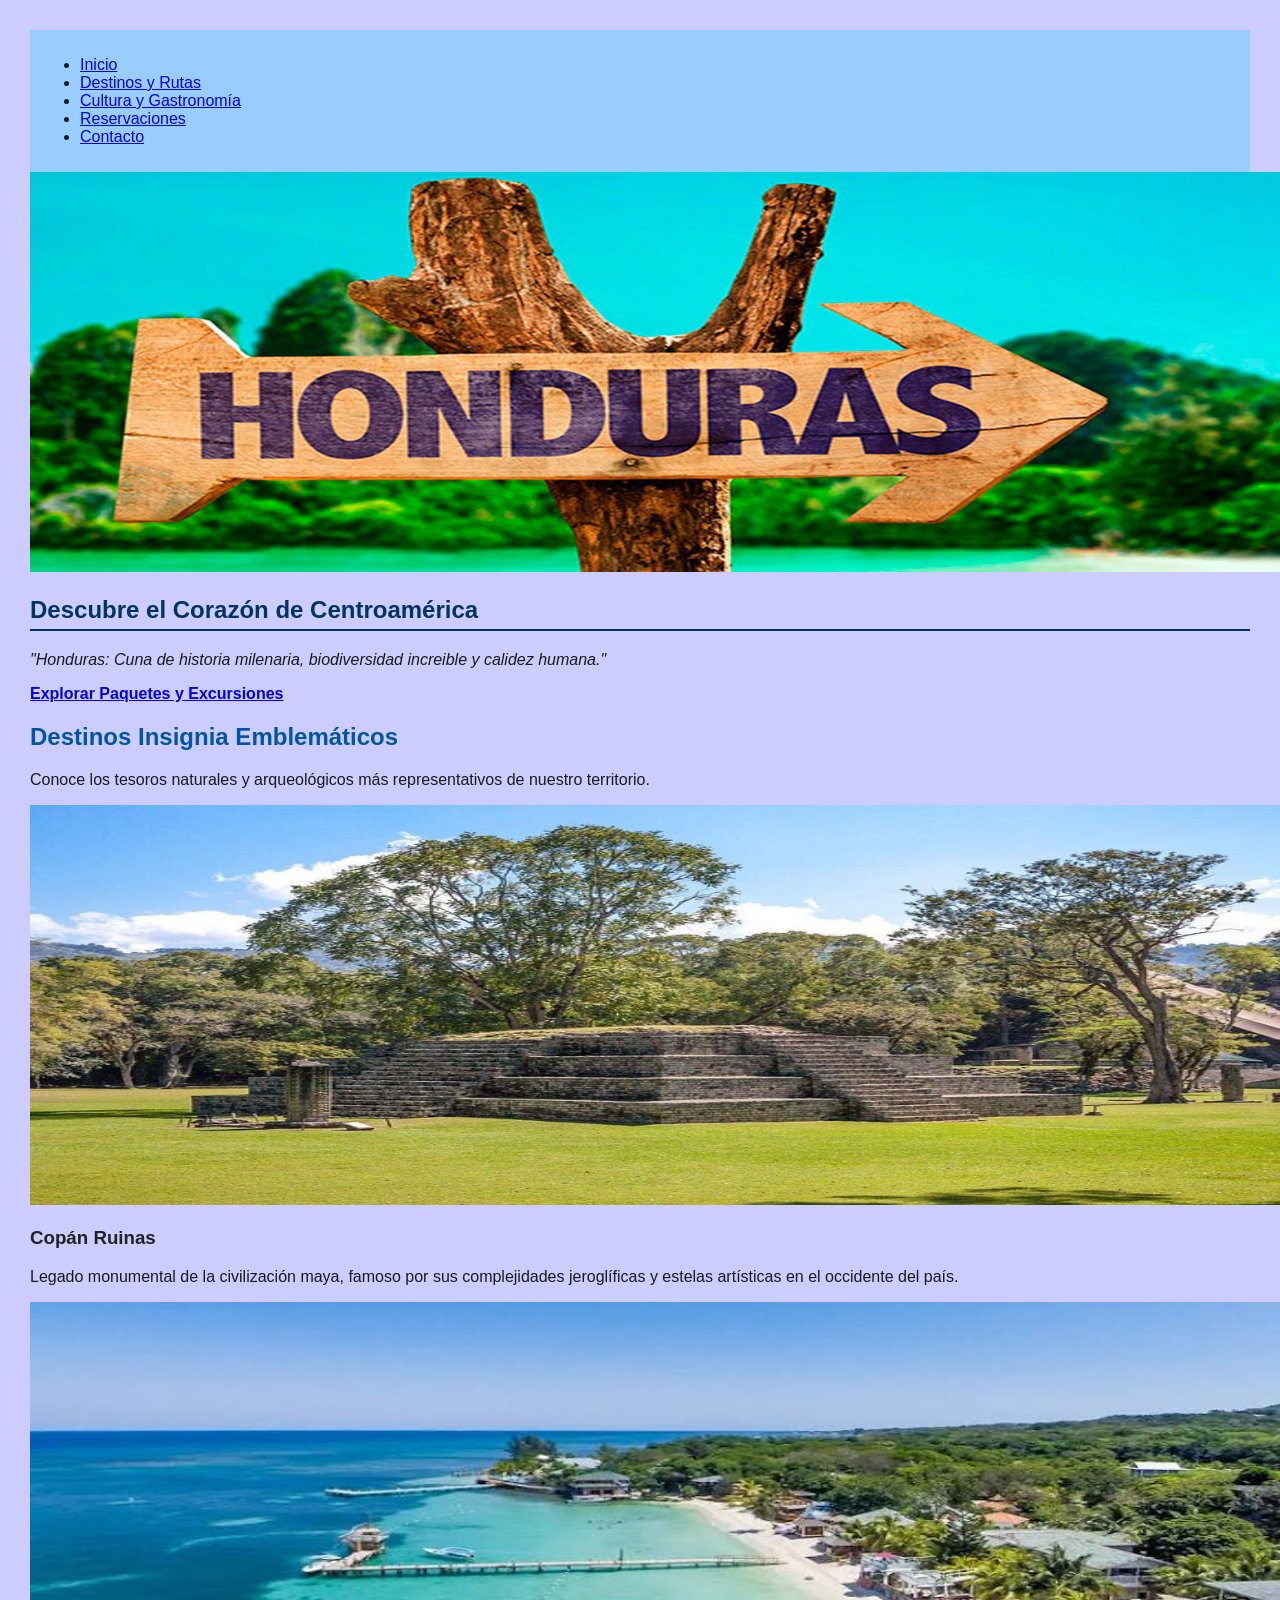
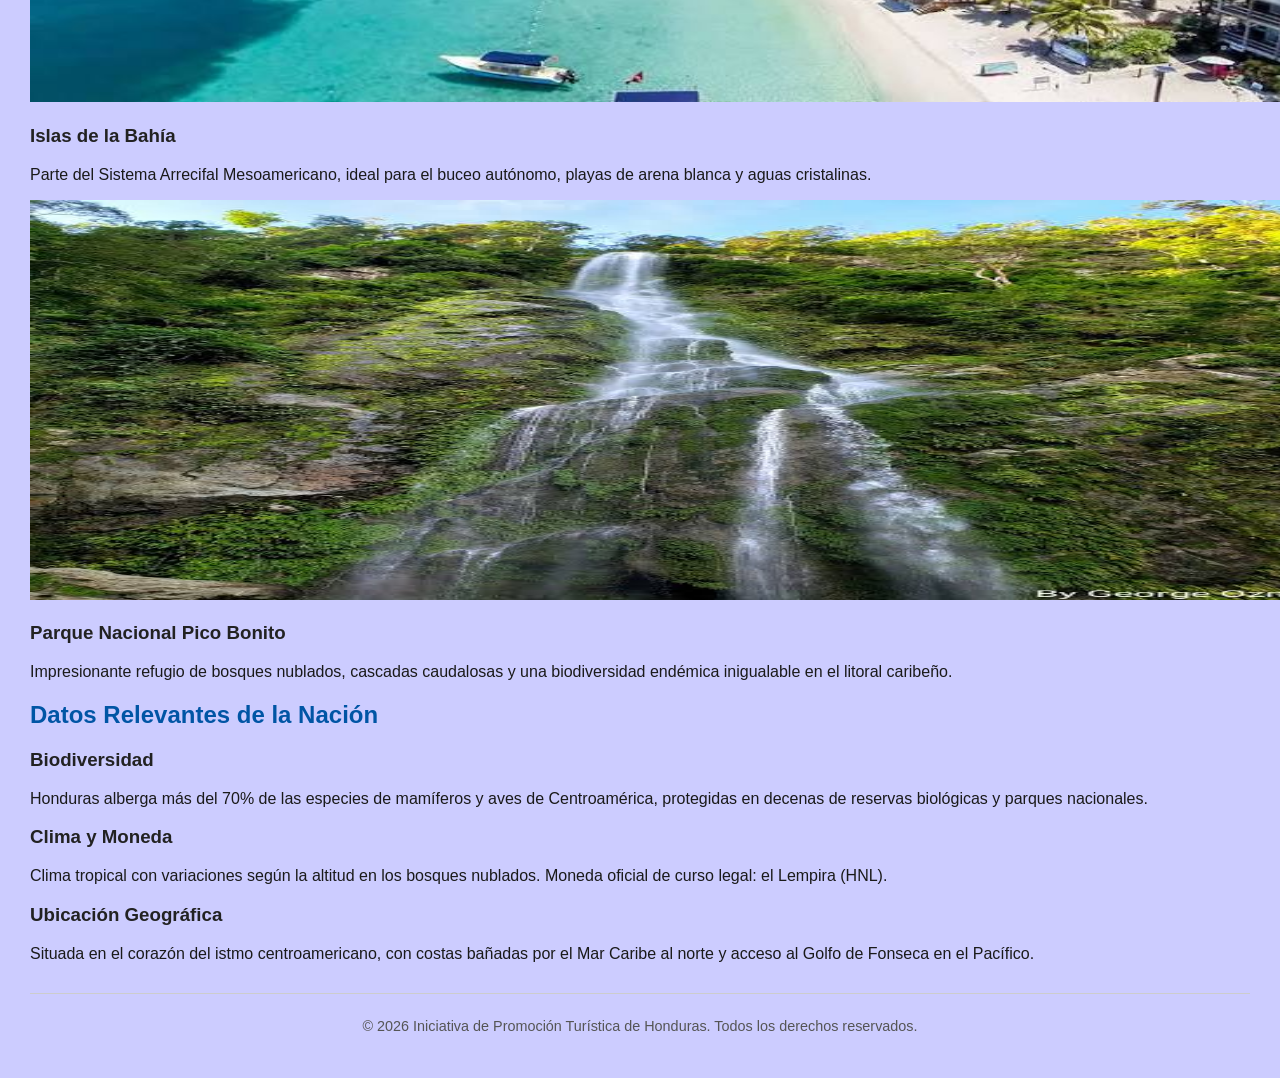
<file: index.html>
<!DOCTYPE html>
<html lang="es">
<head>
    <meta charset="UTF-8">
    <meta name="viewport" content="width=device-width, initial-scale=1.0">
    <title>Honduras Natural & Cultural - Inicio</title>
    <link rel="stylesheet" href="css/estilos.css">
</head>
<body>

    <header>
        <div class="barra-navegacion">
            <ul class="nav-links">
                <li><a href="index.html" class="active">Inicio</a></li>
                <li><a href="destinos.html">Destinos y Rutas</a></li>
                <li><a href="cultura.html">Cultura y Gastronomía</a></li>
                <li><a href="reservaciones.html">Reservaciones</a></li>
                <li><a href="contacto.html">Contacto</a></li>
            </ul>
        </div>
    </header>

    <div class="container">
         <section>
    <img src="imagenes/turismo.jpg" alt="Honduras-Ecoturismo"  width="1283" height="400">

    <h1>Descubre el Corazón de Centroamérica</h1>
    <p><em>"Honduras: Cuna de historia milenaria, biodiversidad increible y calidez humana."</em></p>
    <p><a href="reservaciones.html"><strong>Explorar Paquetes y Excursiones</strong></a></p>
</section>

        <section>
            <h2>Destinos Insignia Emblemáticos</h2>
            <p>Conoce los tesoros naturales y arqueológicos más representativos de nuestro territorio.</p>
            <div class="grid-3">
                <div class="card">
                    <!-- AQUÍ PUEDES COLOCAR LA IMAGEN DE COPÁN RUINAS -->
                     <img src="imagenes/copan1.jpg" alt="Honduras-Ecoturismo"  width="1283" height="400">
                    <div class="card-content">
                        <h3>Copán Ruinas</h3>
                        <p>Legado monumental de la civilización maya, famoso por sus complejidades jeroglíficas y estelas artísticas en el occidente del país.</p>
                    </div>
                </div>
                <div class="card">
                      <img src="imagenes/islas1.jpg" alt="Honduras-Ecoturismo"  width="1283" height="400">
                  
                    <div class="card-content">
                        <h3>Islas de la Bahía</h3>
                        <p>Parte del Sistema Arrecifal Mesoamericano, ideal para el buceo autónomo, playas de arena blanca y aguas cristalinas.</p>
                    </div>
                </div>
                <div class="card">
                    <img src="imagenes/pico1.jpg" alt="Honduras-Ecoturismo"  width="1283" height="400"> 
                    <div class="card-content">
                        <h3>Parque Nacional Pico Bonito</h3>
                        <p>Impresionante refugio de bosques nublados, cascadas caudalosas y una biodiversidad endémica inigualable en el litoral caribeño.</p>
                    </div>
                </div>
            </div>
        </section>

        <section>
            <h2>Datos Relevantes de la Nación</h2>
            <div class="grid-3">
                <div>
                    <h3>Biodiversidad</h3>
                    <p>Honduras alberga más del 70% de las especies de mamíferos y aves de Centroamérica, protegidas en decenas de reservas biológicas y parques nacionales.</p>
                </div>
                <div>
                    <h3> Clima y Moneda</h3>
                    <p>Clima tropical con variaciones según la altitud en los bosques nublados. Moneda oficial de curso legal: el Lempira (HNL).</p>
                </div>
                <div>
                    <h3> Ubicación Geográfica</h3>
                    <p>Situada en el corazón del istmo centroamericano, con costas bañadas por el Mar Caribe al norte y acceso al Golfo de Fonseca en el Pacífico.</p>
                </div>
            </div>
        </section>
    </div>

    <footer>
        <p>&copy; 2026 Iniciativa de Promoción Turística de Honduras. Todos los derechos reservados.</p>
    </footer>

</body>
</html>
</file>
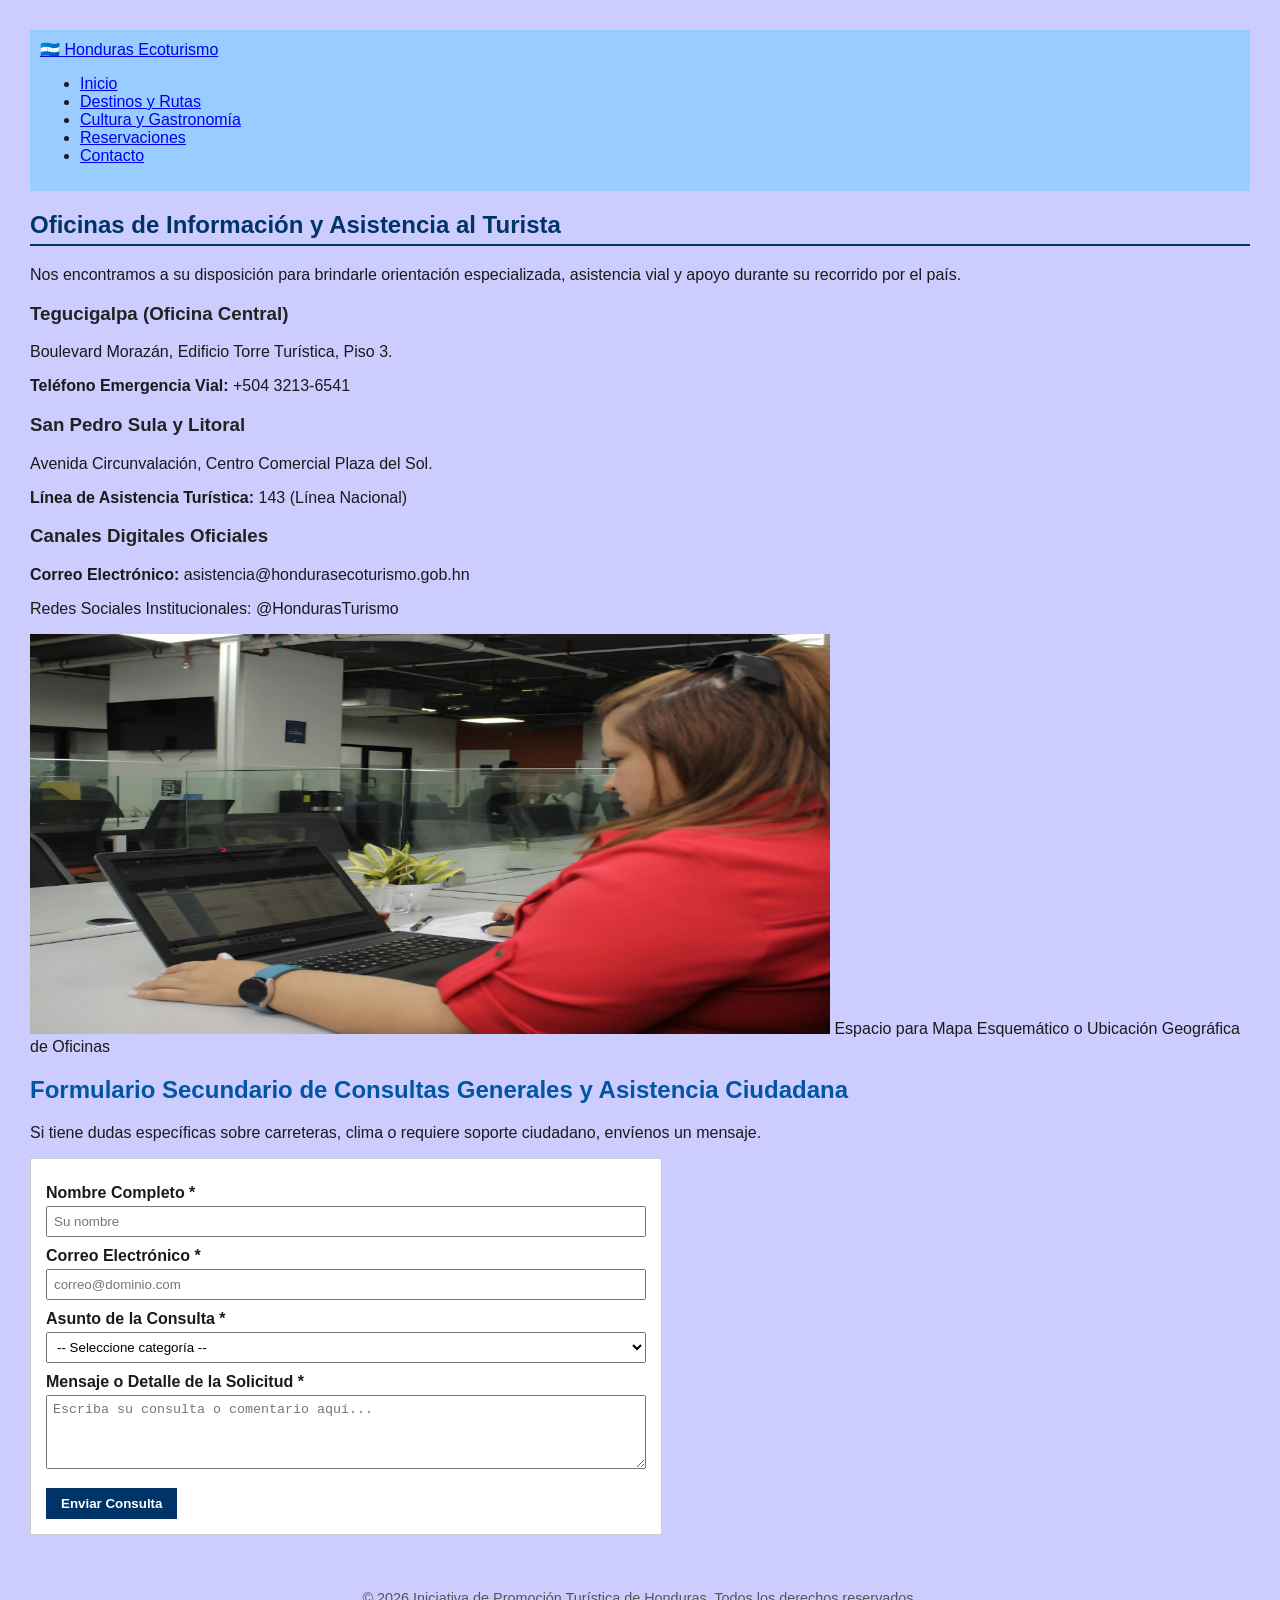
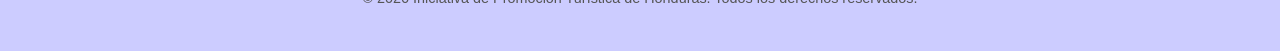
<file: contacto.html>
<!DOCTYPE html>
<html lang="es">
<head>
    <meta charset="UTF-8">
    <meta name="viewport" content="width=device-width, initial-scale=1.0">
    <title>Contacto y Asistencia al Turista - Honduras</title>
    <link rel="stylesheet" href="css/estilos.css">
</head>
<body>

    <header>
        <div class="barra-navegacion">
            <a href="index.html" class="logo">🇭🇳 Honduras Ecoturismo</a>
            <ul class="nav-links">
                <li><a href="index.html">Inicio</a></li>
                <li><a href="destinos.html">Destinos y Rutas</a></li>
                <li><a href="cultura.html">Cultura y Gastronomía</a></li>
                <li><a href="reservaciones.html">Reservaciones</a></li>
                <li><a href="contacto.html" class="active">Contacto</a></li>
            </ul>
        </div>
    </header>

    <div class="container">
        <section>
            <h1>Oficinas de Información y Asistencia al Turista</h1>
            <p>Nos encontramos a su disposición para brindarle orientación especializada, asistencia vial y apoyo durante su recorrido por el país.</p>
            
            <div class="grid-3">
                <div>
                    <h3> Tegucigalpa (Oficina Central)</h3>
                    <p>Boulevard Morazán, Edificio Torre Turística, Piso 3.</p>
                    <p><strong>Teléfono Emergencia Vial:</strong> +504 3213-6541 </p>
                </div>
                <div>
                    <h3> San Pedro Sula y Litoral</h3>
                    <p>Avenida Circunvalación, Centro Comercial Plaza del Sol.</p>
                    <p><strong>Línea de Asistencia Turística:</strong> 143 (Línea Nacional)</p>
                </div>
                <div>
                    <h3>Canales Digitales Oficiales</h3>
                    <p><strong>Correo Electrónico:</strong> asistencia@hondurasecoturismo.gob.hn</p>
                    <p>Redes Sociales Institucionales: @HondurasTurismo</p>
                </div>
            </div>

              <img src="imagenes/oficina.png" alt="Honduras-Ecoturismo"  width="800" height="400">
                Espacio para Mapa Esquemático o Ubicación Geográfica de Oficinas
            </div>
        </section>

        <section>
            <h2>Formulario Secundario de Consultas Generales y Asistencia Ciudadana</h2>
            <p>Si tiene dudas específicas sobre carreteras, clima o requiere soporte ciudadano, envíenos un mensaje.</p>
            
            <form method="POST" enctype="multipart/form-data">
                <div class="form-group">
                    <label for="nombre_contacto">Nombre Completo *</label>
                    <input type="text" id="nombre_contacto" name="nombre_contacto" required placeholder="Su nombre">
                </div>

                <div class="form-group">
                    <label for="correo_contacto">Correo Electrónico *</label>
                    <input type="email" id="correo_contacto" name="correo_contacto" required placeholder="correo@dominio.com">
                </div>

                <div class="form-group">
                    <label for="asunto">Asunto de la Consulta *</label>
                    <select id="asunto" name="asunto" required>
                        <option value="" disabled selected>-- Seleccione categoría --</option>
                        <option value="estado_carreteras">Estado de Carreteras</option>
                        <option value="seguridad">Seguridad Turística</option>
                        <option value="informacion_general">Información General de Destinos</option>
                        <option value="otro">Otro tipo de consulta</option>
                    </select>
                </div>

                <div class="form-group">
                    <label for="mensaje">Mensaje o Detalle de la Solicitud *</label>
                    <textarea id="mensaje" name="mensaje" rows="4" required placeholder="Escriba su consulta o comentario aquí..."></textarea>
                </div>

                <button type="submit">Enviar Consulta</button>
            </form>
        </section>
    </div>

    <footer>
        <p>&copy; 2026 Iniciativa de Promoción Turística de Honduras. Todos los derechos reservados.</p>
    </footer>

</body>
</html>
</file>
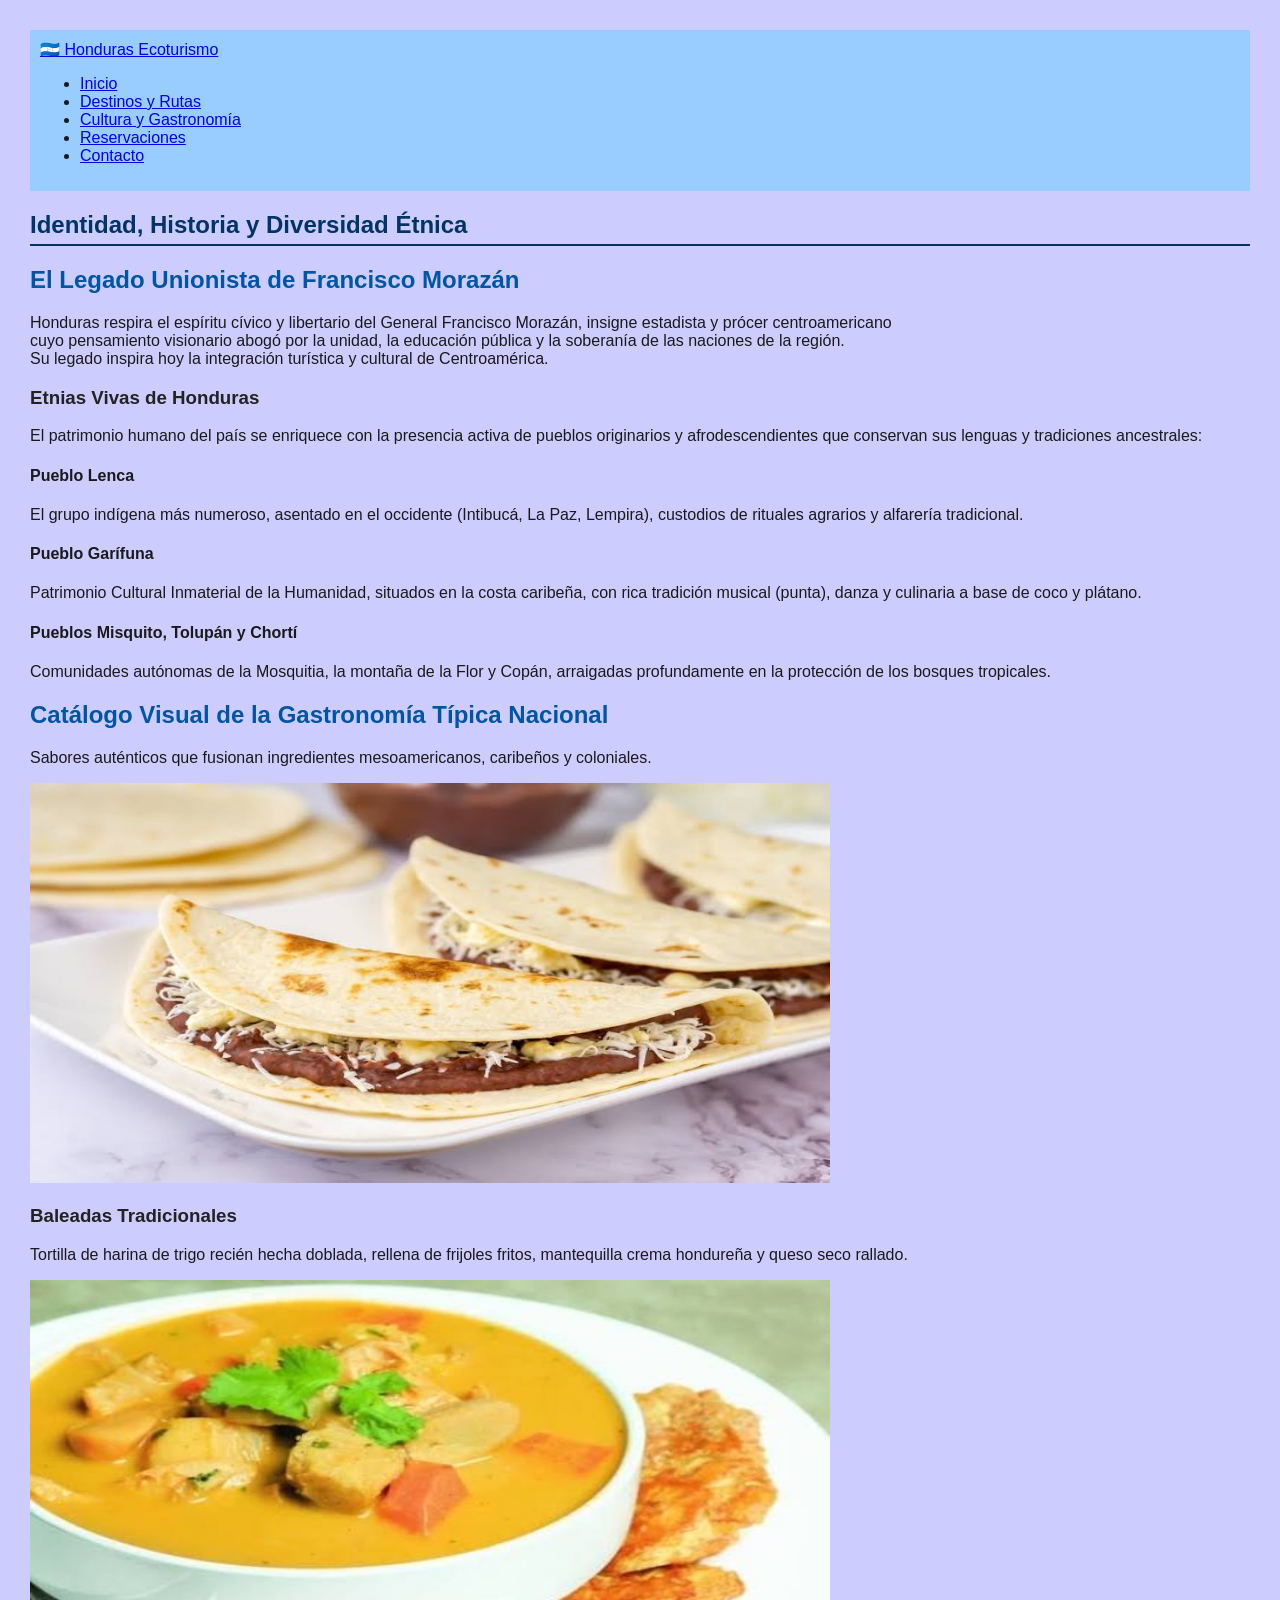
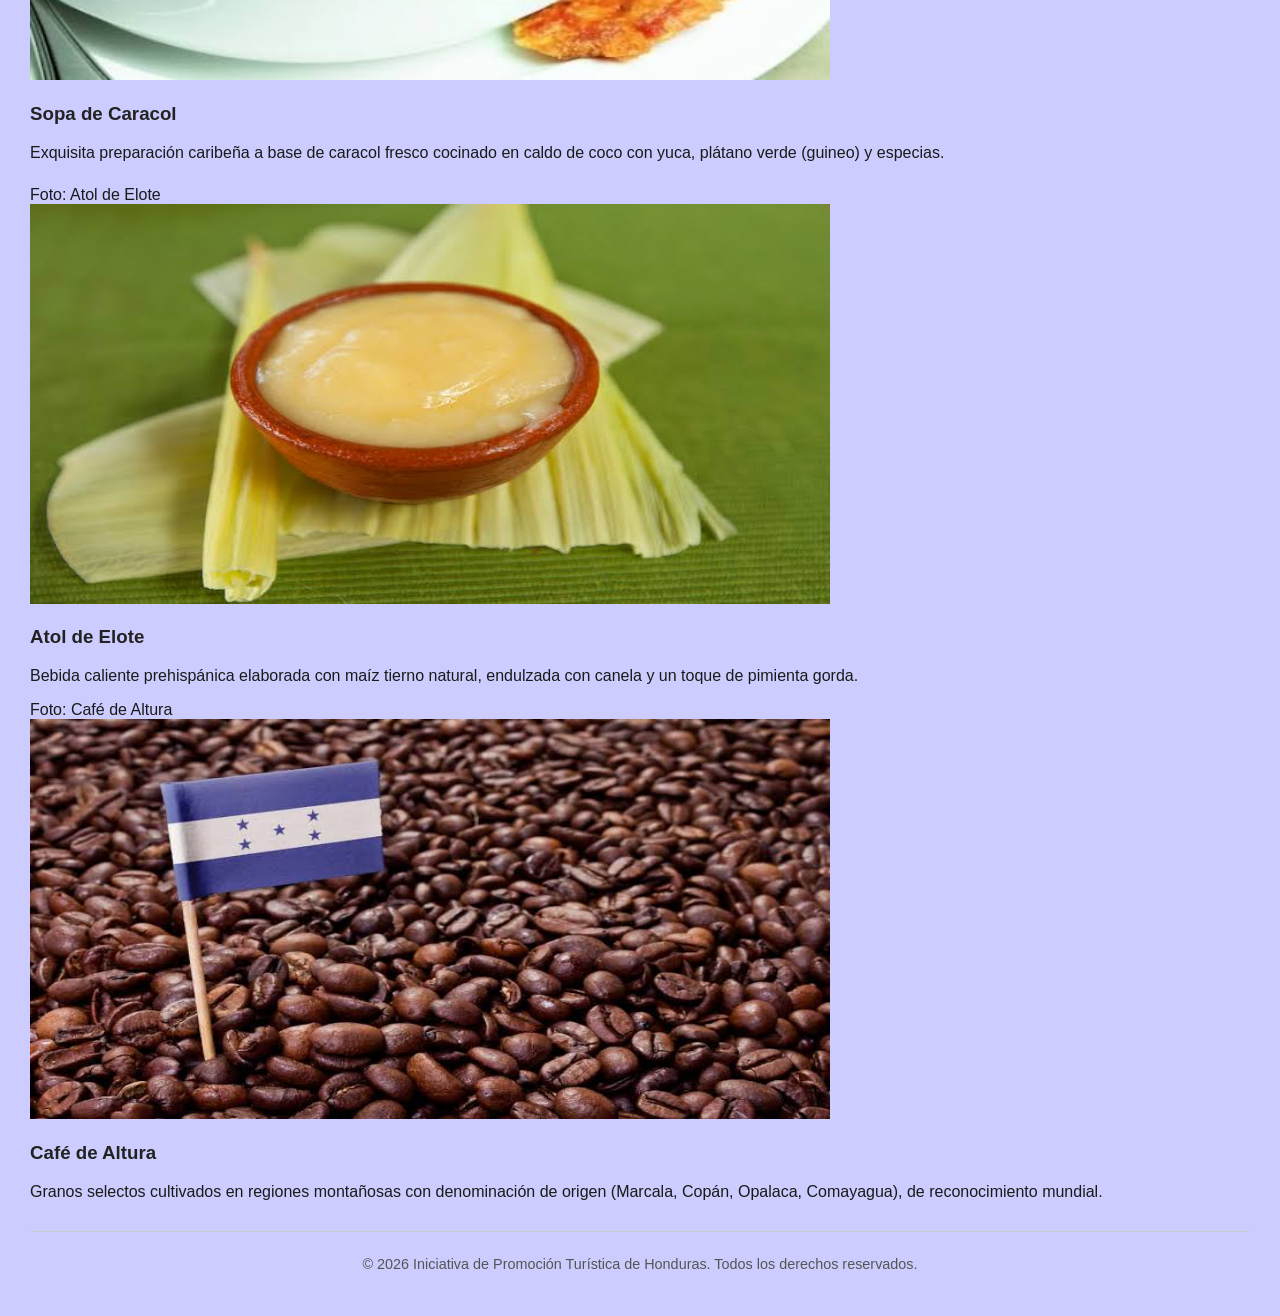
<file: cultura.html>
<!DOCTYPE html>
<html lang="es">
<head>
    <meta charset="UTF-8">
    <meta name="viewport" content="width=device-width, initial-scale=1.0">
    <title>Cultura, Patrimonio y Gastronomía - Honduras</title>
    <link rel="stylesheet" href="css/estilos.css">
</head>
<body>

    <header>
        <div class="barra-navegacion">
            <a href="index.html" class="logo">🇭🇳 Honduras Ecoturismo</a>
            <ul class="nav-links">
                <li><a href="index.html">Inicio</a></li>
                <li><a href="destinos.html">Destinos y Rutas</a></li>
                <li><a href="cultura.html" class="active">Cultura y Gastronomía</a></li>
                <li><a href="reservaciones.html">Reservaciones</a></li>
                <li><a href="contacto.html">Contacto</a></li>
            </ul>
        </div>
    </header>

    <div class="container">
        <section>
            <h1>Identidad, Historia y Diversidad Étnica</h1>
            <h2>El Legado Unionista de Francisco Morazán</h2>
            <p>Honduras respira el espíritu cívico y libertario del General Francisco Morazán, insigne estadista y prócer centroamericano <br> 
                cuyo pensamiento visionario abogó por la unidad, la educación pública y la soberanía de las naciones de la región.<br>
                 Su legado inspira hoy la integración turística y cultural de Centroamérica.</p>
            
            <h3>Etnias Vivas de Honduras</h3>
            <p>El patrimonio humano del país se enriquece con la presencia activa de pueblos originarios y afrodescendientes que conservan sus lenguas y tradiciones ancestrales:</p>
            <div class="grid-3">
                <div>
                    <h4>Pueblo Lenca</h4>
                    <p>El grupo indígena más numeroso, asentado en el occidente (Intibucá, La Paz, Lempira), custodios de rituales agrarios y alfarería tradicional.</p>
                </div>
                <div>
                    <h4>Pueblo Garífuna</h4>
                    <p>Patrimonio Cultural Inmaterial de la Humanidad, situados en la costa caribeña, con rica tradición musical (punta), danza y culinaria a base de coco y plátano.</p>
                </div>
                <div>
                    <h4>Pueblos Misquito, Tolupán y Chortí</h4>
                    <p>Comunidades autónomas de la Mosquitia, la montaña de la Flor y Copán, arraigadas profundamente en la protección de los bosques tropicales.</p>
                </div>
            </div>
        </section>
        <section>
            <h2>Catálogo Visual de la Gastronomía Típica Nacional</h2>
            <p>Sabores auténticos que fusionan ingredientes mesoamericanos, caribeños y coloniales.</p>
            
            <div class="grid-3">
                <div class="card">
                    <img src="imagenes/baleadas.jpg" alt="Honduras-Ecoturismo"  width="800" height="400">
                    <div class="Contenido">
                        <h3>Baleadas Tradicionales</h3>
                        <p>Tortilla de harina de trigo recién hecha doblada, rellena de frijoles fritos, mantequilla crema hondureña y queso seco rallado.</p>
                    </div>
                </div>
                <div class="card">
                        <img src="imagenes/sopa.jpg" alt="Honduras-Ecoturismo"  width="800" height="400">
                    <div class="contentenido">
                        <h3>Sopa de Caracol</h3>
                        <p>Exquisita preparación caribeña a base de caracol fresco cocinado en caldo de coco con yuca, plátano verde (guineo) y especias.</p>
                    </div>
                </div>

            <div class="grid-3" style="margin-top: 1.5rem;">
                <div class="card">
                    <div class="image-placeholder">Foto: Atol de Elote</div>
                        <img src="imagenes/atol.jpg" alt="Honduras-Ecoturismo"  width="800" height="400">
                    <div class="contenido">
                        <h3>Atol de Elote</h3>
                        <p>Bebida caliente prehispánica elaborada con maíz tierno natural, endulzada con canela y un toque de pimienta gorda.</p>
                    </div>
                </div>
                <div class="card">
                    <div class="image-placeholder">Foto: Café de Altura</div>
                        <img src="imagenes/cafe.jpg" alt="Honduras-Ecoturismo"  width="800" height="400">
                    <div class="contenido">
                        <h3>Café de Altura</h3>
                        <p>Granos selectos cultivados en regiones montañosas con denominación de origen (Marcala, Copán, Opalaca, Comayagua), de reconocimiento mundial.</p>
                    </div>
                </div>
            </div>
        </section>
    </div>

    <footer>
        <p>&copy; 2026 Iniciativa de Promoción Turística de Honduras. Todos los derechos reservados.</p>
    </footer>

</body>
</html>
</file>
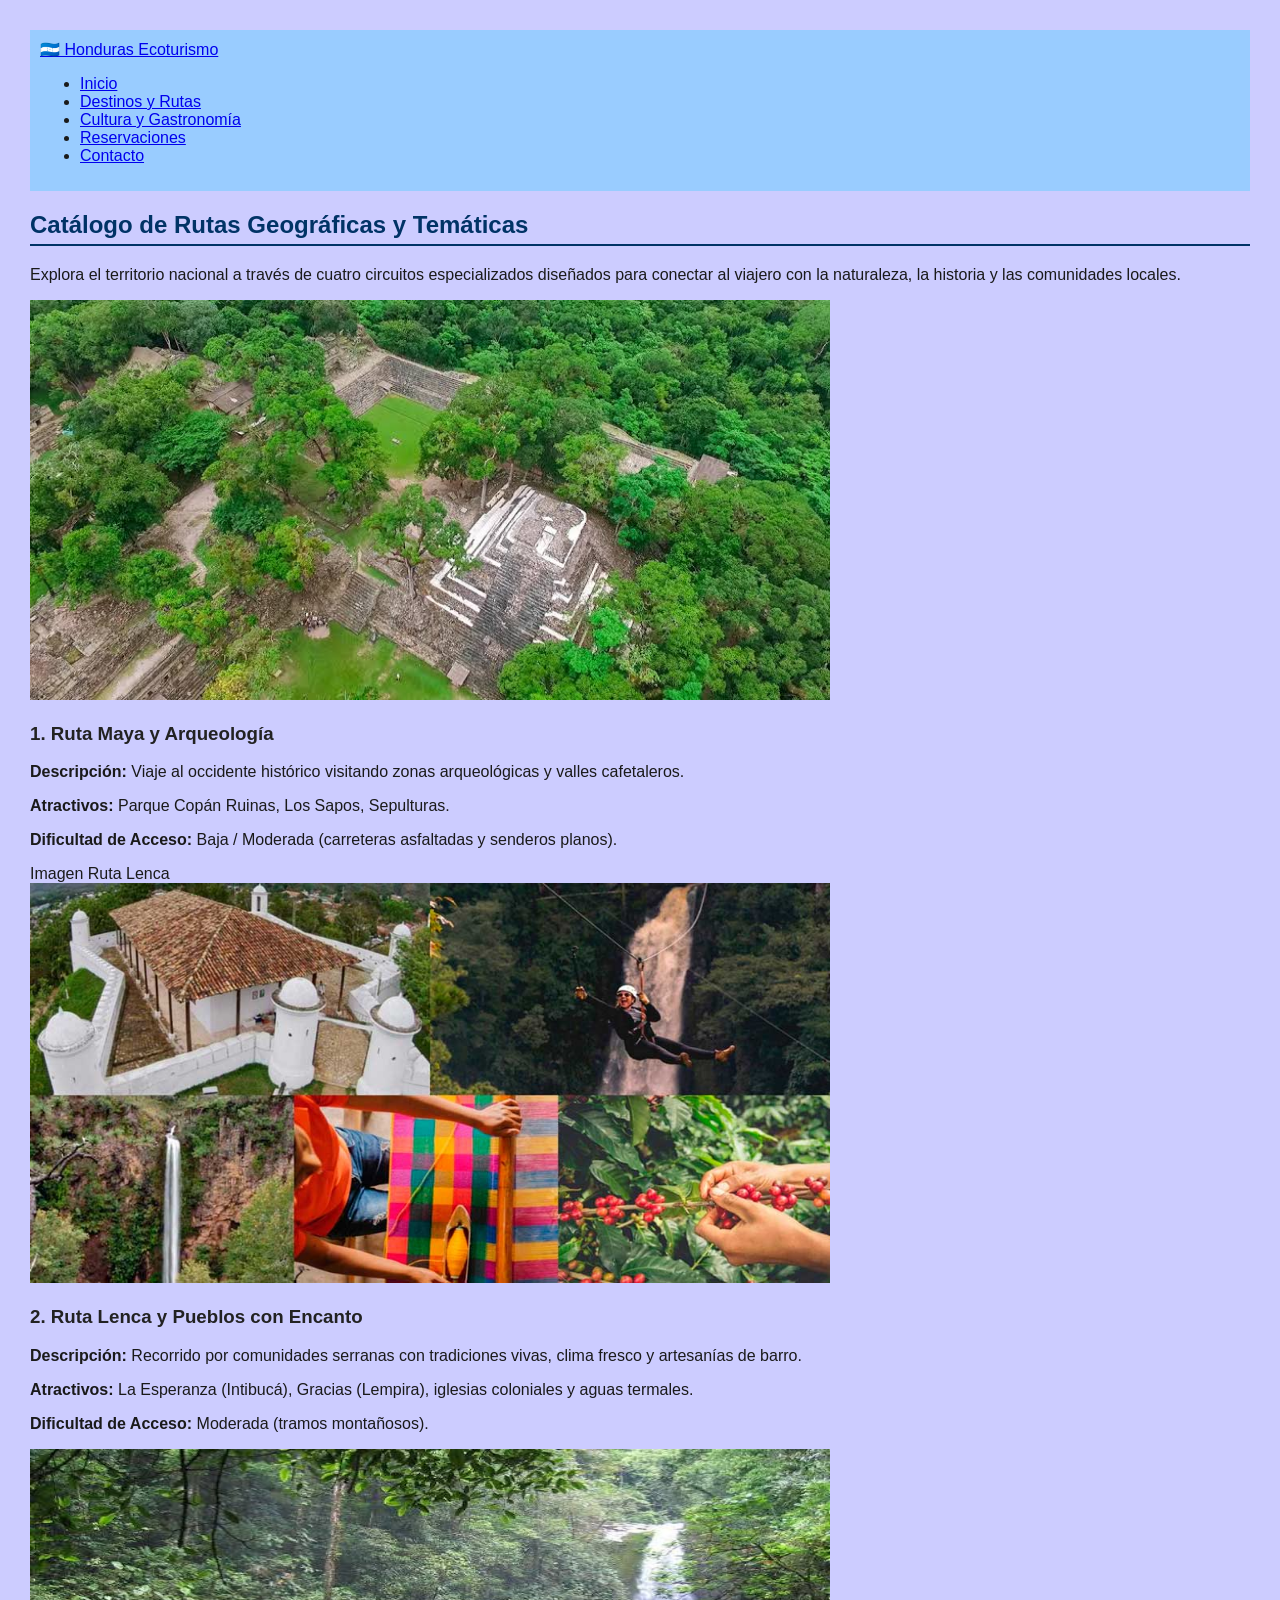
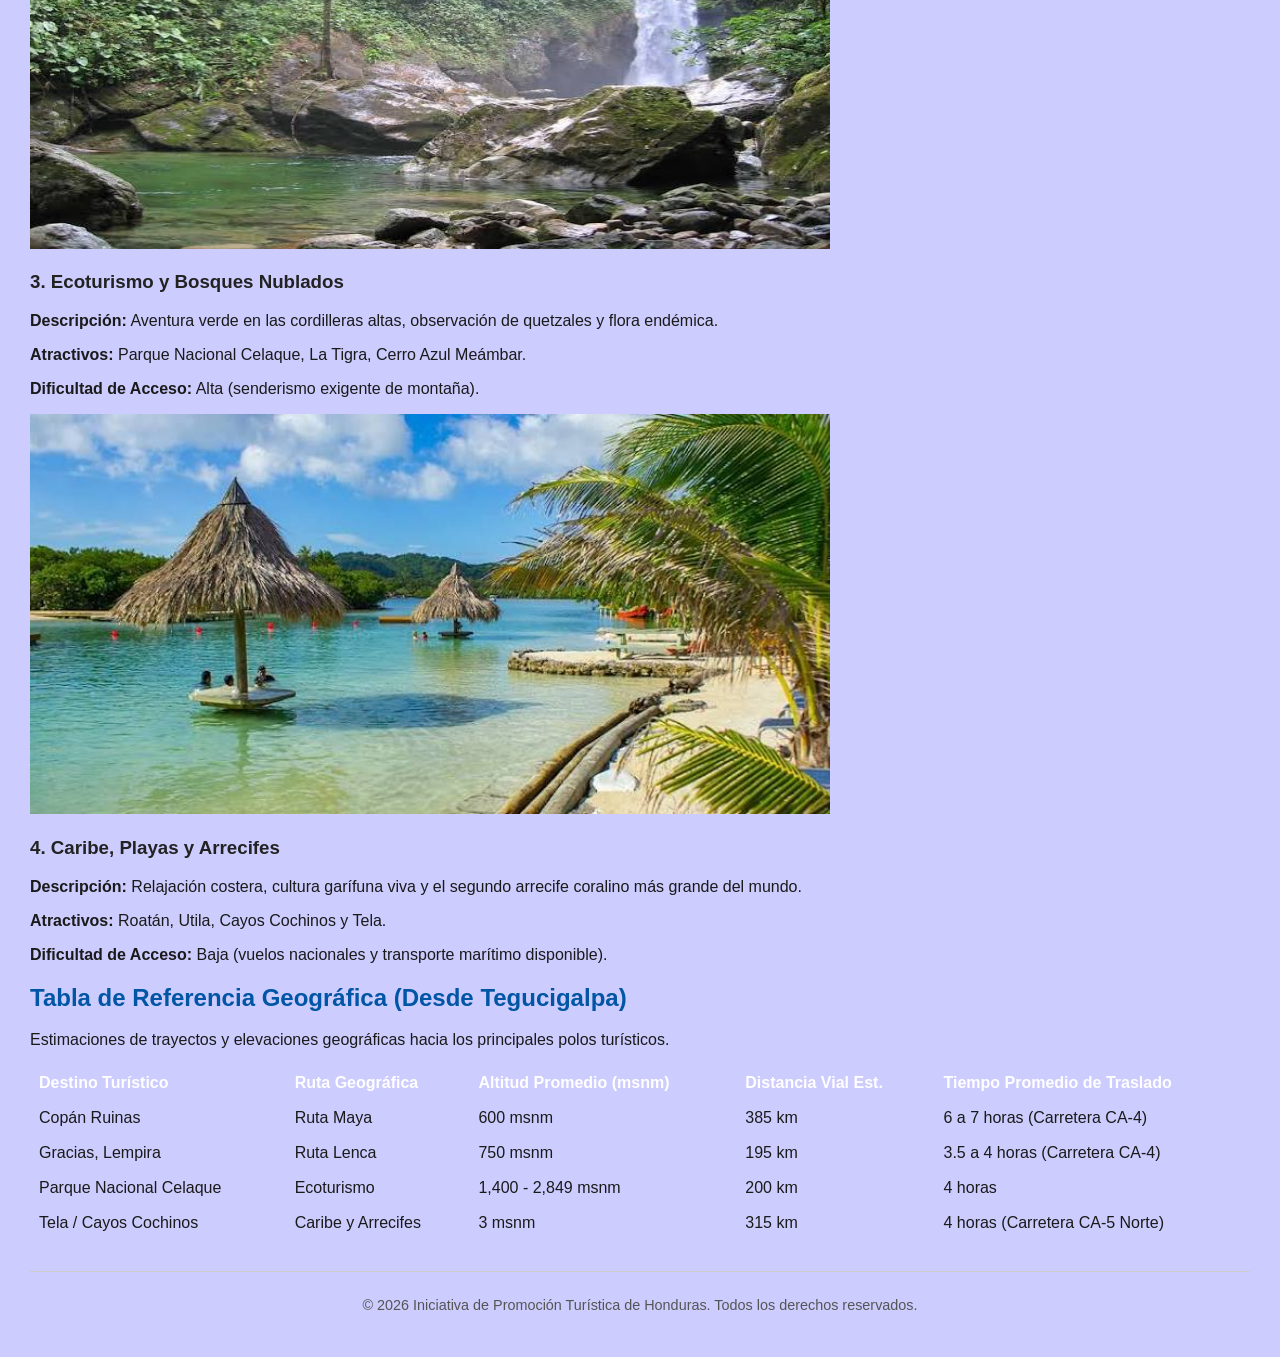
<file: destinos.html>
<!DOCTYPE html>
<html lang="es">
<head>
    <meta charset="UTF-8">
    <meta name="viewport" content="width=device-width, initial-scale=1.0">
    <title>Destinos y Rutas Turísticas - Honduras</title>
    <link rel="stylesheet" href="css/estilos.css">
</head>
<body>

    <header>
        <div class="barra-navegacion">
            <a href="index.html" class="logo">🇭🇳 Honduras Ecoturismo</a>
            <ul class="nav-links">
                <li><a href="index.html">Inicio</a></li>
                <li><a href="destinos.html" class="active">Destinos y Rutas</a></li>
                <li><a href="cultura.html">Cultura y Gastronomía</a></li>
                <li><a href="reservaciones.html">Reservaciones</a></li>
                <li><a href="contacto.html">Contacto</a></li>
            </ul>
        </div>
    </header>

    <div class="container">
        <section>
            <h1>Catálogo de Rutas Geográficas y Temáticas</h1>
            <p>Explora el territorio nacional a través de cuatro circuitos especializados diseñados para conectar al viajero con la naturaleza, la historia y las comunidades locales.</p>
            
                <div class="card">
                        <img src="imagenes/copan2.jpg" alt="Honduras-Ecoturismo"  width="800" height="400">
                    <div class="contenido">
                        <h3>1. Ruta Maya y Arqueología</h3>
                        <p><strong>Descripción:</strong> Viaje al occidente histórico visitando zonas arqueológicas y valles cafetaleros.</p>
                        <p><strong>Atractivos:</strong> Parque Copán Ruinas, Los Sapos, Sepulturas.</p>
                        <p><strong>Dificultad de Acceso:</strong> Baja / Moderada (carreteras asfaltadas y senderos planos).</p>
                    </div>
                </div>
                <div class="card">
                    <div class="image-placeholder">Imagen Ruta Lenca</div>
                        <img src="imagenes/ruta1.jpg" alt="Honduras-Ecoturismo"  width="800" height="400">
                    <div class="contenido">
                        <h3>2. Ruta Lenca y Pueblos con Encanto</h3>
                        <p><strong>Descripción:</strong> Recorrido por comunidades serranas con tradiciones vivas, clima fresco y artesanías de barro.</p>
                        <p><strong>Atractivos:</strong> La Esperanza (Intibucá), Gracias (Lempira), iglesias coloniales y aguas termales.</p>
                        <p><strong>Dificultad de Acceso:</strong> Moderada (tramos montañosos).</p>
                    </div>
                </div>
                <div class="card">
                     <img src="imagenes/pico2.jpg" alt="Honduras-Ecoturismo"  width="800" height="400">
                    <div class="contenido">
                        <h3>3. Ecoturismo y Bosques Nublados</h3>
                        <p><strong>Descripción:</strong> Aventura verde en las cordilleras altas, observación de quetzales y flora endémica.</p>
                        <p><strong>Atractivos:</strong> Parque Nacional Celaque, La Tigra, Cerro Azul Meámbar.</p>
                        <p><strong>Dificultad de Acceso:</strong> Alta (senderismo exigente de montaña).</p>
                    </div>
                </div>

                <div class="card" style="max-width: 100%;">
                      <img src="imagenes/islas2.jpg" alt="Honduras-Ecoturismo"  width="800" height="400">
                    <div class="card-content">
                        <h3>4. Caribe, Playas y Arrecifes</h3>
                        <p><strong>Descripción:</strong> Relajación costera, cultura garífuna viva y el segundo arrecife coralino más grande del mundo.</p>
                        <p><strong>Atractivos:</strong> Roatán, Utila, Cayos Cochinos y Tela.</p>
                        <p><strong>Dificultad de Acceso:</strong> Baja (vuelos nacionales y transporte marítimo disponible).</p>
                    </div>
                </div>
        </section>

        <section>
            <h2>Tabla de Referencia Geográfica (Desde Tegucigalpa)</h2>
            <p>Estimaciones de trayectos y elevaciones geográficas hacia los principales polos turísticos.</p>
            <table>
                <thead>
                    <tr>
                        <th>Destino Turístico</th>
                        <th>Ruta Geográfica</th>
                        <th>Altitud Promedio (msnm)</th>
                        <th>Distancia Vial Est.</th>
                        <th>Tiempo Promedio de Traslado</th>
                    </tr>
                </thead>
                <tbody>
                    <tr>
                        <td>Copán Ruinas</td>
                        <td>Ruta Maya</td>
                        <td>600 msnm</td>
                        <td>385 km</td>
                        <td>6 a 7 horas (Carretera CA-4)</td>
                    </tr>
                    <tr>
                        <td>Gracias, Lempira</td>
                        <td>Ruta Lenca</td>
                        <td>750 msnm</td>
                        <td>195 km</td>
                        <td>3.5 a 4 horas (Carretera CA-4)</td>
                    </tr>
                    <tr>
                        <td>Parque Nacional Celaque</td>
                        <td>Ecoturismo</td>
                        <td>1,400 - 2,849 msnm</td>
                        <td>200 km</td>
                        <td>4 horas</td>
                    </tr>
                    <tr>
                        <td>Tela / Cayos Cochinos</td>
                        <td>Caribe y Arrecifes</td>
                        <td>3 msnm</td>
                        <td>315 km</td>
                        <td>4 horas (Carretera CA-5 Norte)</td>
                    </tr>
                </tbody>
            </table>
        </section>
    </div>

    <footer>
        <p>&copy; 2026 Iniciativa de Promoción Turística de Honduras. Todos los derechos reservados.</p>
    </footer>

</body>
</html>
</file>
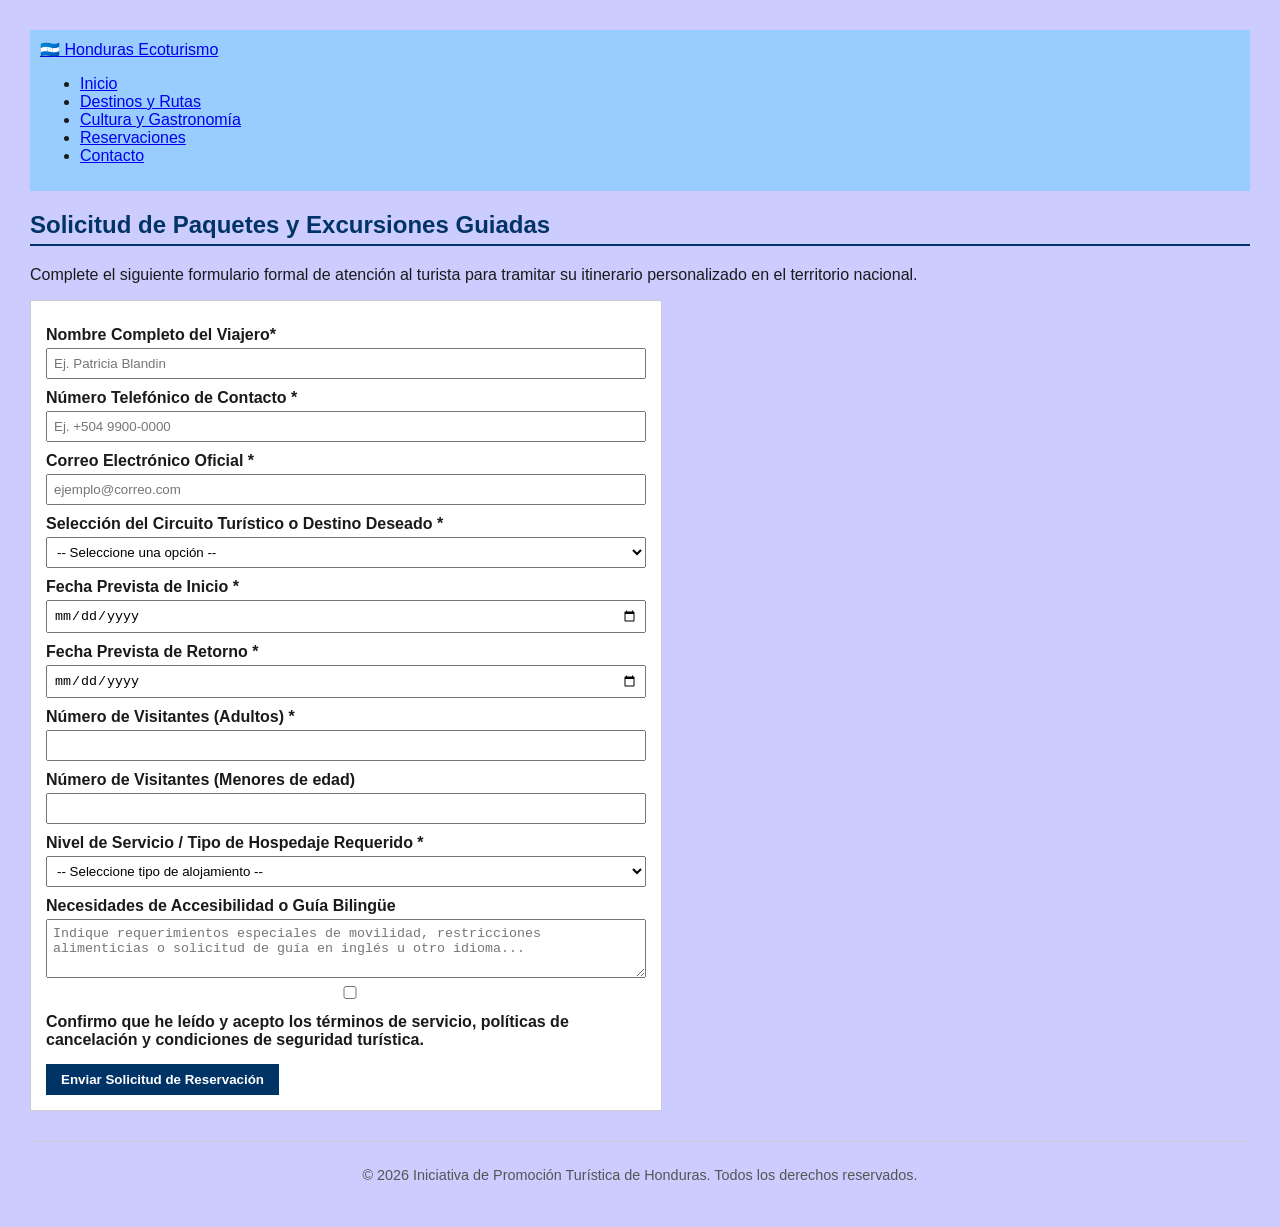
<file: reservaciones.html>
<!DOCTYPE html>
<html lang="es">
<head>
    <meta charset="UTF-8">
    <meta name="viewport" content="width=device-width, initial-scale=1.0">
    <title>Módulo de Reservaciones - Honduras Ecoturismo</title>
    <link rel="stylesheet" href="css/estilos.css">
</head>
<body>

    <header>
        <div class="barra-navegacion">
            <a href="index.html" class="logo">🇭🇳 Honduras Ecoturismo</a>
            <ul class="nav-links">
                <li><a href="index.html">Inicio</a></li>
                <li><a href="destinos.html">Destinos y Rutas</a></li>
                <li><a href="cultura.html">Cultura y Gastronomía</a></li>
                <li><a href="reservaciones.html" class="active">Reservaciones</a></li>
                <li><a href="contacto.html">Contacto</a></li>
            </ul>
        </div>
    </header>

    <div class="container">
        <section>
            <h1>Solicitud de Paquetes y Excursiones Guiadas</h1>
            <p>Complete el siguiente formulario formal de atención al turista para tramitar su itinerario personalizado en el territorio nacional.</p>
            
              <form method="POST" enctype="multipart/form-data">
                
                <div class="form-group">
                    <label for="nombre">Nombre Completo del Viajero*</label>
                    <input type="text" id="nombre" name="nombre" required placeholder="Ej. Patricia Blandin">
                </div>

                <div class="form-group">
                    <label for="telefono">Número Telefónico de Contacto *</label>
                    <input type="tel" id="telefono" name="telefono" required placeholder="Ej. +504 9900-0000">
                </div>

                <div class="form-group">
                    <label for="correo">Correo Electrónico Oficial *</label>
                    <input type="email" id="correo" name="correo" required placeholder="ejemplo@correo.com">
                </div>

                <div class="form-group">
                    <label for="circuito">Selección del Circuito Turístico o Destino Deseado *</label>
                    <select id="circuito" name="circuito" required>
                        <option value="" disabled selected>-- Seleccione una opción --</option>
                        <option value="ruta_maya">Ruta Maya y Arqueología (Copán)</option>
                        <option value="ruta_lenca">Ruta Lenca y Pueblos con Encanto (Gracias / Intibucá)</option>
                        <option value="ecoturismo">Ecoturismo y Bosques Nublados (Celaque / Pico Bonito)</option>
                        <option value="caribe">Caribe y Arrecifes (Islas de la Bahía / Tela)</option>
                    </select>
                </div>

                    <div class="form-group">
                        <label for="fecha_inicio">Fecha Prevista de Inicio *</label>
                        <input type="date" id="fecha_inicio" name="fecha_inicio" required>
                    </div>
                    <div class="form-group">
                        <label for="fecha_retorno">Fecha Prevista de Retorno *</label>
                        <input type="date" id="fecha_retorno" name="fecha_retorno" required>
                    </div>

                    <div class="form-group">
                        <label for="adultos">Número de Visitantes (Adultos) *</label>
                        <input type="number" id="adultos" name="adultos" required>
                    </div>
                    <div class="form-group">
                        <label for="menores">Número de Visitantes (Menores de edad)</label>
                        <input type="number" id="menores" name="menores" required>
                    </div>

                <div class="form-group">
                    <label for="hospedaje">Nivel de Servicio / Tipo de Hospedaje Requerido *</label>
                    <select id="hospedaje" name="hospedaje" required>
                        <option value="" disabled selected>-- Seleccione tipo de alojamiento --</option>
                        <option value="cabana">Cabaña Ecológica en Reserva Natural</option>
                        <option value="colonial">Hotel Colonial Histórico</option>
                        <option value="campamento">Campamento de Montaña / Eco-lodge</option>
                    </select>
                </div>

                <div class="form-group">
                    <label for="asistencia">Necesidades de Accesibilidad o Guía Bilingüe</label>
                    <textarea id="asistencia" name="asistencia" rows="3" placeholder="Indique requerimientos especiales de movilidad, restricciones alimenticias o solicitud de guía en inglés u otro idioma..."></textarea>
                </div>

                <div class="form-group checkbox-group">
                    <input type="checkbox" id="compromiso" name="compromiso" required>
                    <label for="compromiso">Confirmo que he leído y acepto los términos de servicio, políticas de cancelación y condiciones de seguridad turística.</label>
                </div>

                <button type="submit">Enviar Solicitud de Reservación</button>
            </form>
        </section>
    </div>

    <footer>
        <p>&copy; 2026 Iniciativa de Promoción Turística de Honduras. Todos los derechos reservados.</p>
    </footer>

</body>
</html>
</file>
<file: css/estilos.css>
body {
    font-family: Arial, sans-serif;
    background-color: #CCCCFF;
    color: #1a1a1a;           
    margin: 20px;
    padding: 10px;
}

.barra-navegacion {
    background-color: #99CCFF;
    padding: 10px;
}

.enlaces-menu {
    list-style-type: none;
}

h1 {
    color: #003366;
    border-bottom: 2px solid #003366;
    padding-bottom: 5px;
}

h2 {
    color: #0055a5;
    margin-top: 20px;
}

h3 {
    color: #222222;
}

nav ul {
    list-style-type: square;
    padding-left: 20px;
}

nav a {
    color: #0044cc;
    font-weight: bold;
    text-decoration: none;
}

nav a:hover {
    text-decoration: underline;
}

table {
    width: 100%;
    border-collapse: collapse;
    margin-top: 15px;
    margin-bottom: 20px;
    background-color: #CCCCFF;
}

table, th, td {
    border: 1px solid #CCCCFF;
}

th {
    background-color: #CCCCFF;
    color: #ffffff;
    padding: 8px;
    text-align: left;
}

td {
    padding: 8px;
}

form {
    background-color: #ffffff;
    padding: 15px;
    border: 1px solid #ccc;
    max-width: 600px;
}

label {
    font-weight: bold;
    display: block;
    margin-top: 10px;
}

input, select, textarea {
    width: 100%;
    padding: 6px;
    margin-top: 4px;
    box-sizing: border-box;
}

button {
    background-color: #003366;
    color: white;
    font-weight: bold;
    padding: 8px 15px;
    border: none;
    margin-top: 15px;
    cursor: pointer;
}

button:hover {
    background-color: #0055a5;
}

footer {
    margin-top: 30px;
    text-align: center;
    font-size: 0.9em;
    color: #555555;
    border-top: 1px solid #ccc;
    padding-top: 10px;
}
</file>
